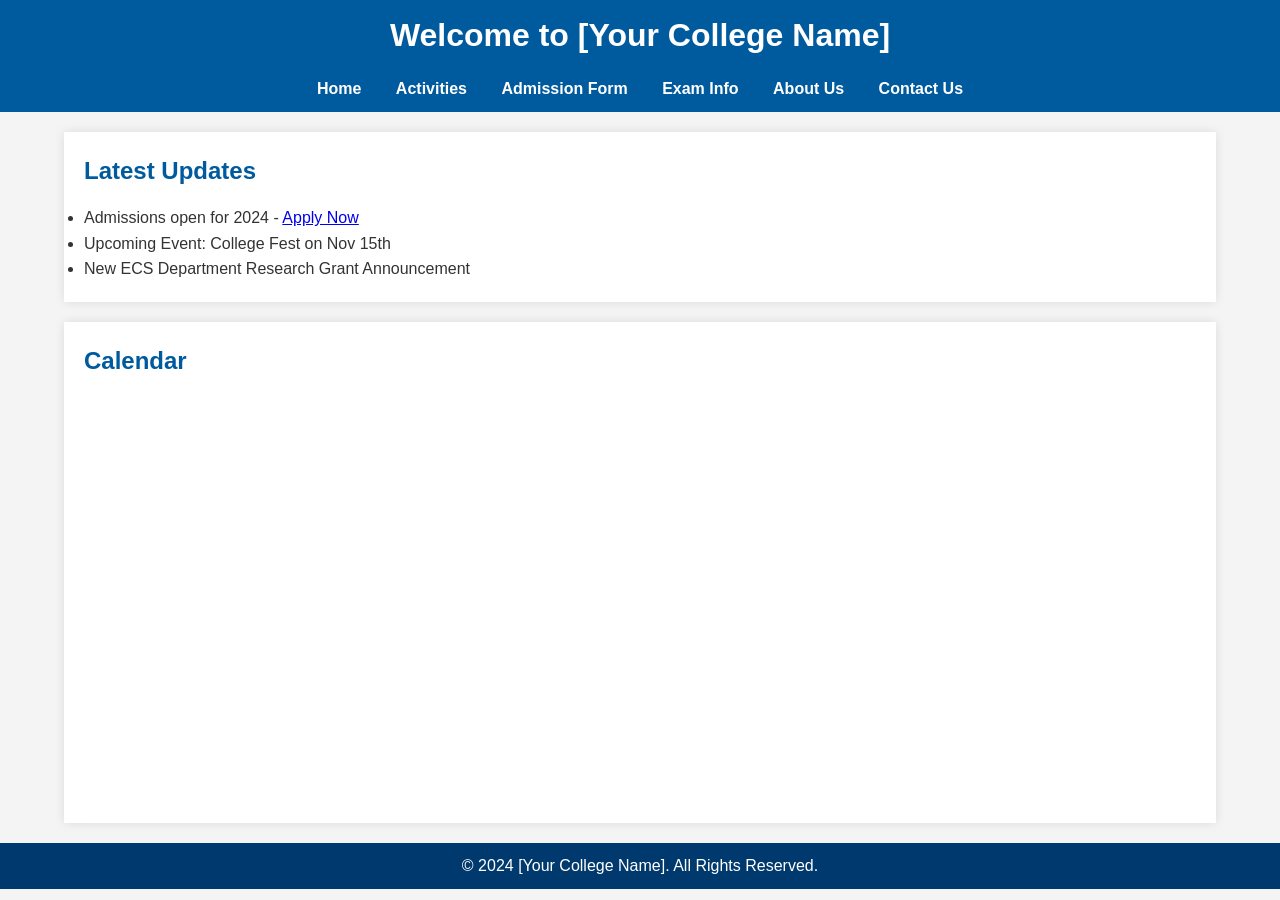
<file: index.html>
<!DOCTYPE html>
<html lang="en">
<head>
    <meta charset="UTF-8">
    <meta name="viewport" content="width=device-width, initial-scale=1.0">
    <title>College Website - Home</title>
    <link rel="stylesheet" href="style.css">
</head>
<body>
    <header>
        <h1>Welcome to [Your College Name]</h1>
        <nav>
            <ul>
                <li><a href="index.html">Home</a></li>
                <li><a href="activities.html">Activities</a></li>
                <li><a href="admission.html">Admission Form</a></li>
                <li><a href="exam.html">Exam Info</a></li>
                <li><a href="about.html">About Us</a></li>
                <li><a href="contact.html">Contact Us</a></li>
            </ul>
        </nav>
    </header>

    <section>
        <h2>Latest Updates</h2>
        <ul>
            <li>Admissions open for 2024 - <a href="admission.html">Apply Now</a></li>
            <li>Upcoming Event: College Fest on Nov 15th</li>
            <li>New ECS Department Research Grant Announcement</li>
        </ul>
    </section>

    <section>
        <h2>Calendar</h2>
        <iframe src="https://calendar.google.com/calendar/embed?src=your-calendar-id" 
                style="border: 0" width="600" height="400" frameborder="0" scrolling="no"></iframe>
    </section>

    <footer>
        <p>&copy; 2024 [Your College Name]. All Rights Reserved.</p>
    </footer>
</body>
</html>
</file>
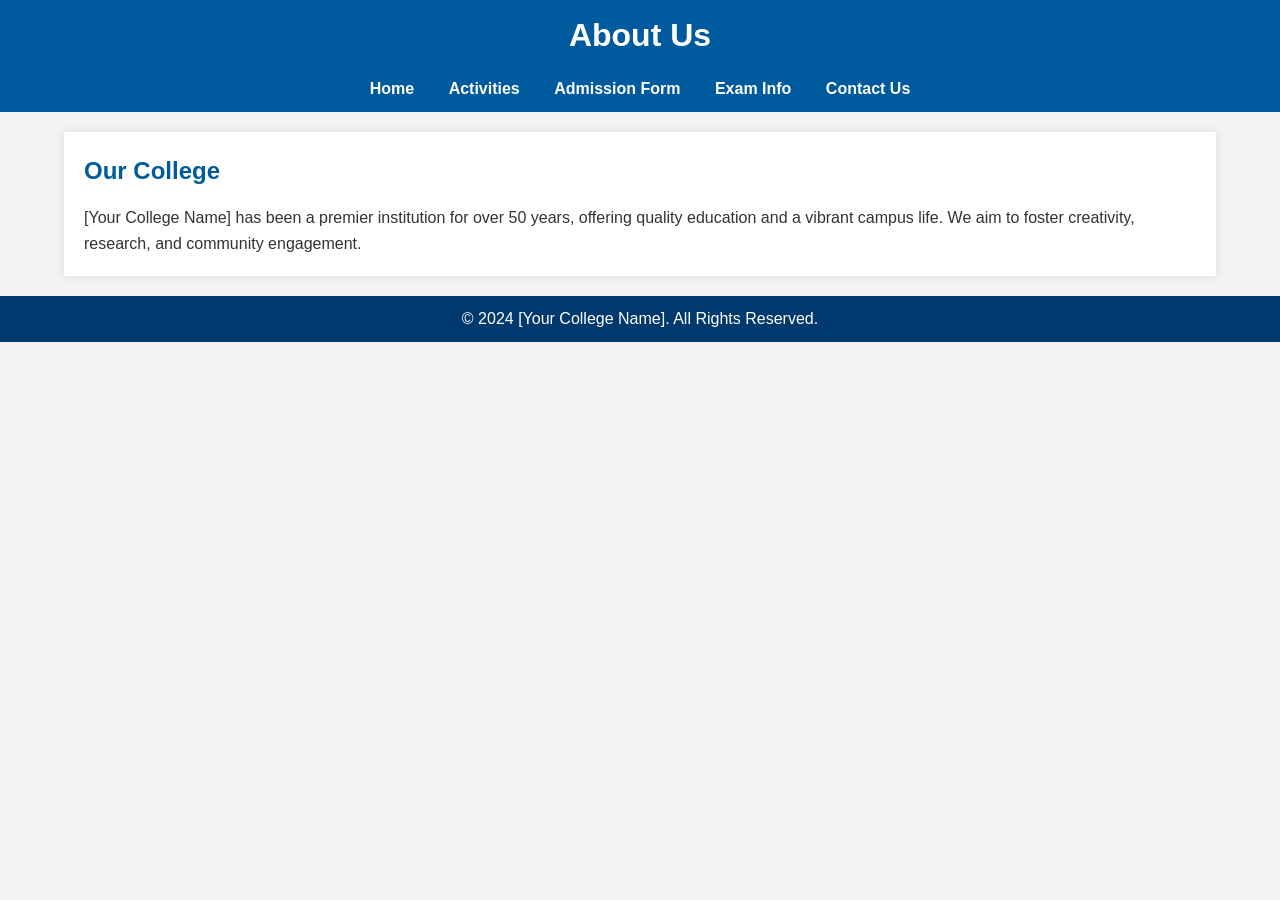
<file: about.html>
<!DOCTYPE html>
<html lang="en">
<head>
    <meta charset="UTF-8">
    <meta name="viewport" content="width=device-width, initial-scale=1.0">
    <title>College Website - About Us</title>
    <link rel="stylesheet" href="style.css">
</head>
<body>
    <header>
        <h1>About Us</h1>
        <nav>
            <ul>
                <li><a href="index.html">Home</a></li>
                <li><a href="activities.html">Activities</a></li>
                <li><a href="admission.html">Admission Form</a></li>
                <li><a href="exam.html">Exam Info</a></li>
                <li><a href="contact.html">Contact Us</a></li>
            </ul>
        </nav>
    </header>

    <section>
        <h2>Our College</h2>
        <p>[Your College Name] has been a premier institution for over 50 years, offering quality education and a vibrant campus life. We aim to foster creativity, research, and community engagement.</p>
    </section>

    <footer>
        <p>&copy; 2024 [Your College Name]. All Rights Reserved.</p>
    </footer>
</body>
</html>
</file>
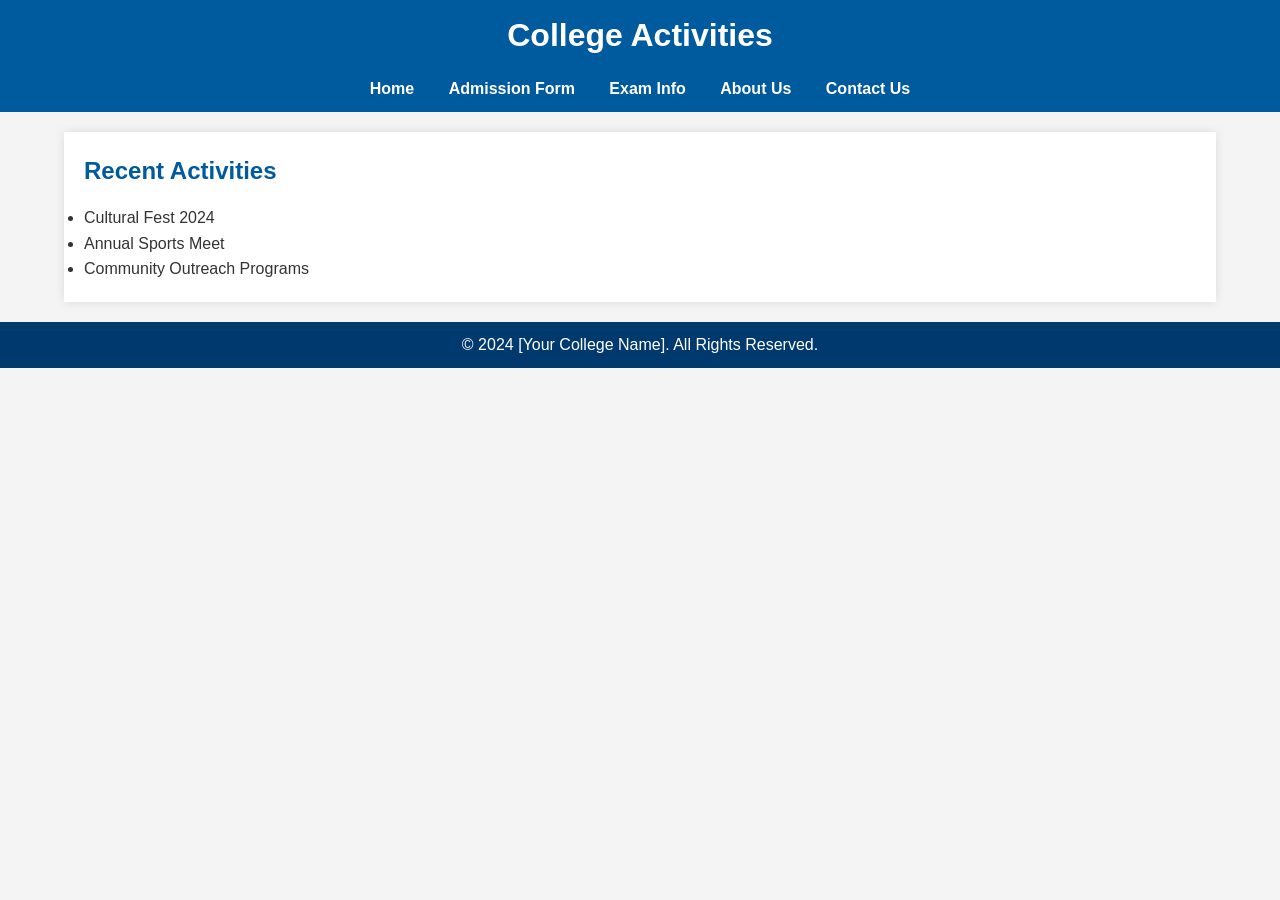
<file: activities.html>
<!DOCTYPE html>
<html lang="en">
<head>
    <meta charset="UTF-8">
    <meta name="viewport" content="width=device-width, initial-scale=1.0">
    <title>College Website - Activities</title>
    <link rel="stylesheet" href="style.css">
</head>
<body>
    <header>
        <h1>College Activities</h1>
        <nav>
            <ul>
                <li><a href="index.html">Home</a></li>
                <li><a href="admission.html">Admission Form</a></li>
                <li><a href="exam.html">Exam Info</a></li>
                <li><a href="about.html">About Us</a></li>
                <li><a href="contact.html">Contact Us</a></li>
            </ul>
        </nav>
    </header>

    <section>
        <h2>Recent Activities</h2>
        <ul>
            <li>Cultural Fest 2024</li>
            <li>Annual Sports Meet</li>
            <li>Community Outreach Programs</li>
        </ul>
    </section>

    <footer>
        <p>&copy; 2024 [Your College Name]. All Rights Reserved.</p>
    </footer>
</body>
</html>
</file>
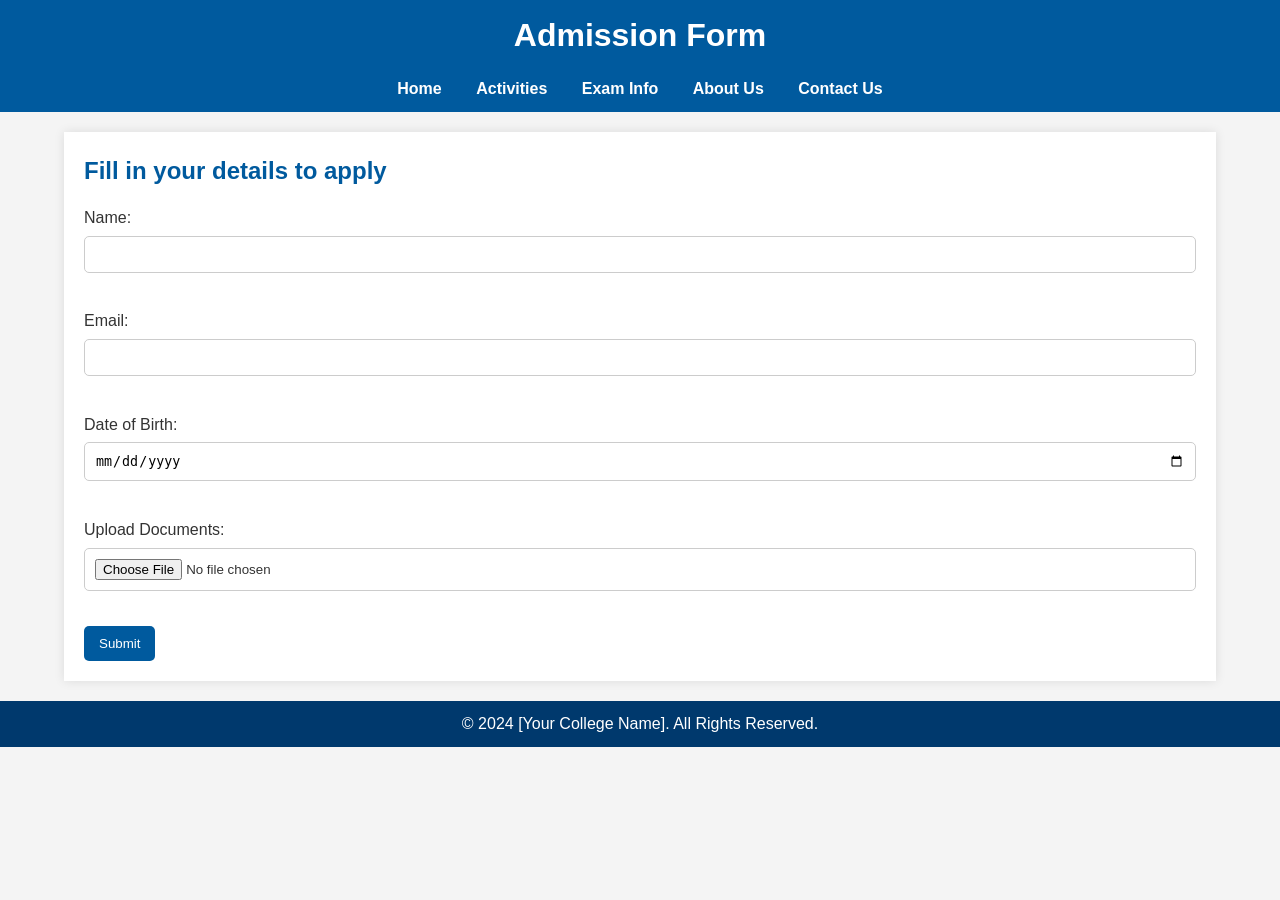
<file: admission.html>
<!DOCTYPE html>
<html lang="en">
<head>
    <meta charset="UTF-8">
    <meta name="viewport" content="width=device-width, initial-scale=1.0">
    <title>College Website - Admission Form</title>
    <link rel="stylesheet" href="style.css">
</head>
<body>
    <header>
        <h1>Admission Form</h1>
        <nav>
            <ul>
                <li><a href="index.html">Home</a></li>
                <li><a href="activities.html">Activities</a></li>
                <li><a href="exam.html">Exam Info</a></li>
                <li><a href="about.html">About Us</a></li>
                <li><a href="contact.html">Contact Us</a></li>
            </ul>
        </nav>
    </header>

    <section>
        <h2>Fill in your details to apply</h2>
        <form action="submit_admission.php" method="post">
            <label for="name">Name:</label>
            <input type="text" id="name" name="name" required><br><br>

            <label for="email">Email:</label>
            <input type="email" id="email" name="email" required><br><br>

            <label for="dob">Date of Birth:</label>
            <input type="date" id="dob" name="dob" required><br><br>

            <label for="documents">Upload Documents:</label>
            <input type="file" id="documents" name="documents" required><br><br>

            <input type="submit" value="Submit">
        </form>
    </section>

    <footer>
        <p>&copy; 2024 [Your College Name]. All Rights Reserved.</p>
    </footer>
</body>
</html>
</file>
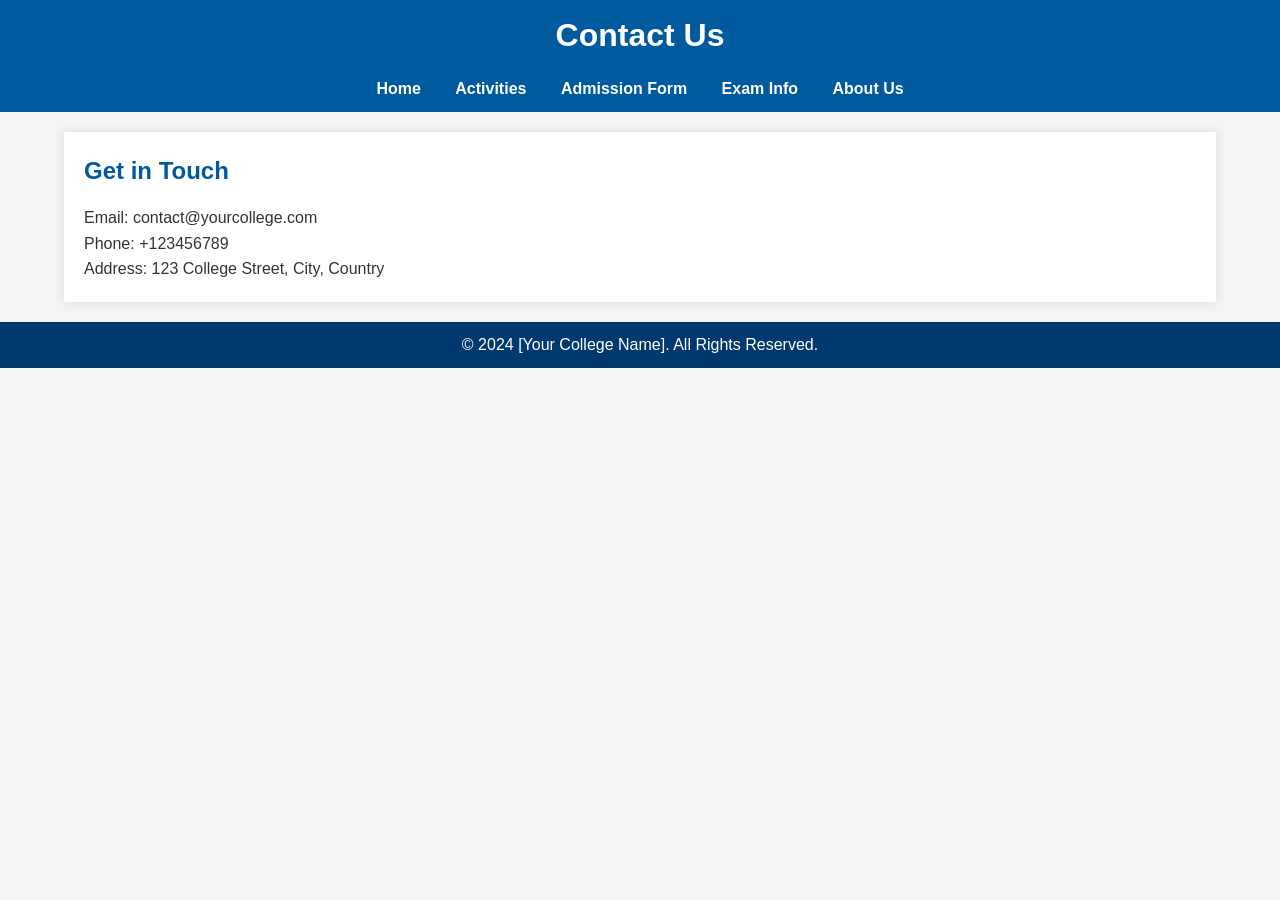
<file: contact.html>
<!DOCTYPE html>
<html lang="en">
<head>
    <meta charset="UTF-8">
    <meta name="viewport" content="width=device-width, initial-scale=1.0">
    <title>College Website - Contact Us</title>
    <link rel="stylesheet" href="style.css">
</head>
<body>
    <header>
        <h1>Contact Us</h1>
        <nav>
            <ul>
                <li><a href="index.html">Home</a></li>
                <li><a href="activities.html">Activities</a></li>
                <li><a href="admission.html">Admission Form</a></li>
                <li><a href="exam.html">Exam Info</a></li>
                <li><a href="about.html">About Us</a></li>
            </ul>
        </nav>
    </header>

    <section>
        <h2>Get in Touch</h2>
        <p>Email: contact@yourcollege.com</p>
        <p>Phone: +123456789</p>
        <p>Address: 123 College Street, City, Country</p>
    </section>

    <footer>
        <p>&copy; 2024 [Your College Name]. All Rights Reserved.</p>
    </footer>
</body>
</html>
</file>
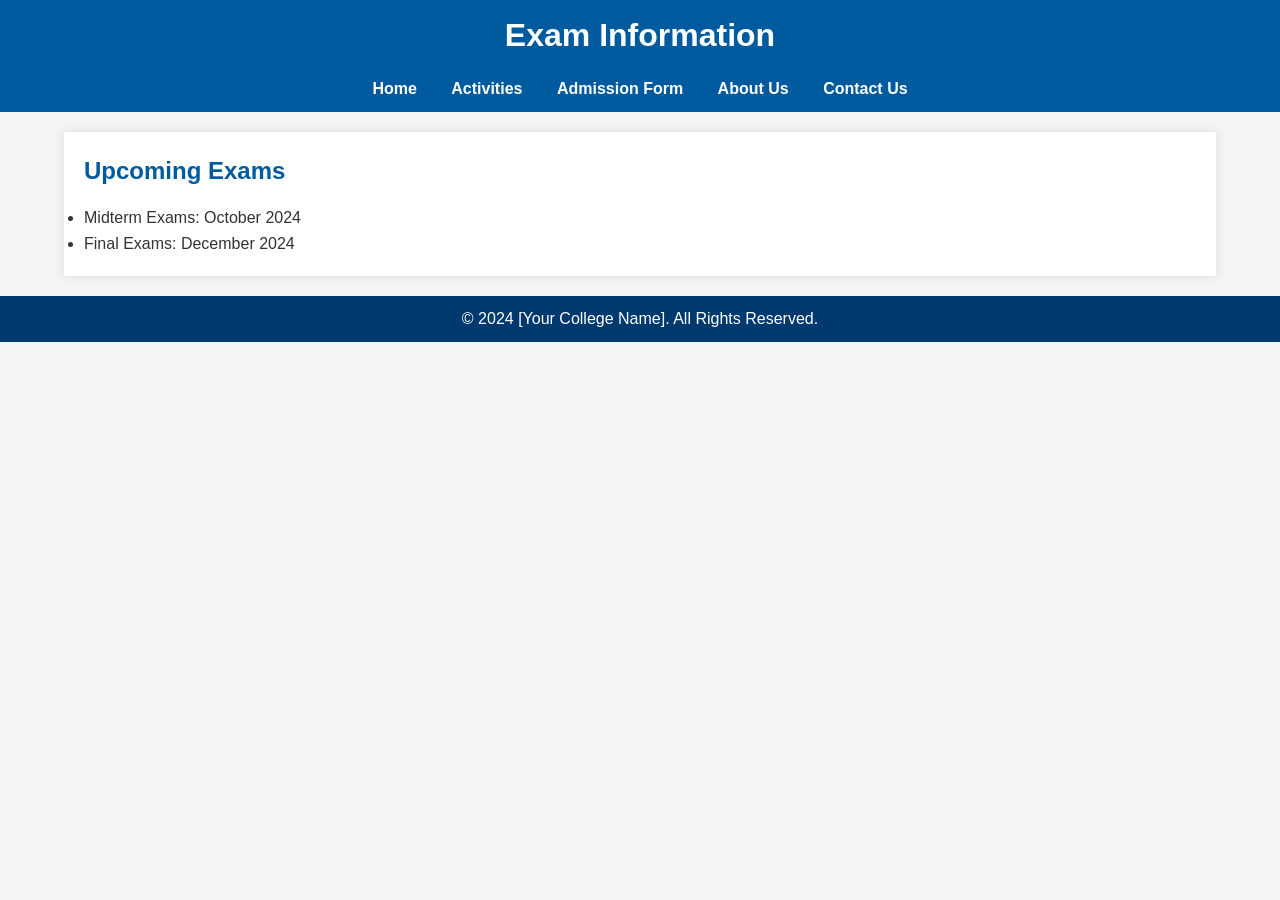
<file: exam.html>
<!DOCTYPE html>
<html lang="en">
<head>
    <meta charset="UTF-8">
    <meta name="viewport" content="width=device-width, initial-scale=1.0">
    <title>College Website - Exam Info</title>
    <link rel="stylesheet" href="style.css">
</head>
<body>
    <header>
        <h1>Exam Information</h1>
        <nav>
            <ul>
                <li><a href="index.html">Home</a></li>
                <li><a href="activities.html">Activities</a></li>
                <li><a href="admission.html">Admission Form</a></li>
                <li><a href="about.html">About Us</a></li>
                <li><a href="contact.html">Contact Us</a></li>
            </ul>
        </nav>
    </header>

    <section>
        <h2>Upcoming Exams</h2>
        <ul>
            <li>Midterm Exams: October 2024</li>
            <li>Final Exams: December 2024</li>
        </ul>
    </section>

    <footer>
        <p>&copy; 2024 [Your College Name]. All Rights Reserved.</p>
    </footer>
</body>
</html>
</file>
<file: style.css>
/* Basic reset */
* {
    margin: 0;
    padding: 0;
    box-sizing: border-box;
}

/* Body Styling */
body {
    font-family: Arial, sans-serif;
    background-color: #f4f4f4;
    color: #333;
    line-height: 1.6;
    margin: 0;
    padding: 0;
}

/* Header */
header {
    background-color: #005a9e; /* Darker blue for header */
    color: white;
    padding: 10px 0;
    text-align: center;
}

header h1 {
    margin-bottom: 15px;
}

nav ul {
    list-style: none;
    padding: 0;
    margin: 0;
}

nav ul li {
    display: inline;
    margin: 0 15px;
}

nav ul li a {
    color: white;
    text-decoration: none;
    font-weight: bold;
}

nav ul li a:hover {
    text-decoration: underline;
}

/* Section Styling */
section {
    padding: 20px;
    margin: 20px auto;
    background-color: white;
    width: 90%;
    max-width: 1200px;
    box-shadow: 0 0 10px rgba(0, 0, 0, 0.1);
}

h2 {
    color: #005a9e; /* Darker blue for section headings */
    margin-bottom: 15px;
}

/* Specific Page Section Colors */
#updates-section {
    background-color: #e0f7fa; /* Light blue for updates section */
}

#activities-section {
    background-color: #fff3e0; /* Light orange for activities */
}

#admission-section {
    background-color: #ffebee; /* Light red for admission section */
}

#exam-section {
    background-color: #e8f5e9; /* Light green for exam section */
}

/* Form Styling */
form {
    margin-top: 15px;
}

form label {
    display: block;
    margin-bottom: 5px;
}

form input[type="text"],
form input[type="email"],
form input[type="date"],
form input[type="file"] {
    width: 100%;
    padding: 10px;
    margin-bottom: 10px;
    border: 1px solid #ccc;
    border-radius: 5px;
}

form input[type="submit"] {
    background-color: #005a9e; /* Dark blue for buttons */
    color: white;
    border: none;
    padding: 10px 15px;
    cursor: pointer;
    border-radius: 5px;
}

form input[type="submit"]:hover {
    background-color: #00396d; /* Even darker blue for hover */
}

/* Footer */
footer {
    background-color: #00396d; /* Darkest blue for footer */
    color: white;
    text-align: center;
    padding: 10px 0;
    position: relative;
    bottom: 0;
    width: 100%;
    margin-top: 20px;
}
</file>
